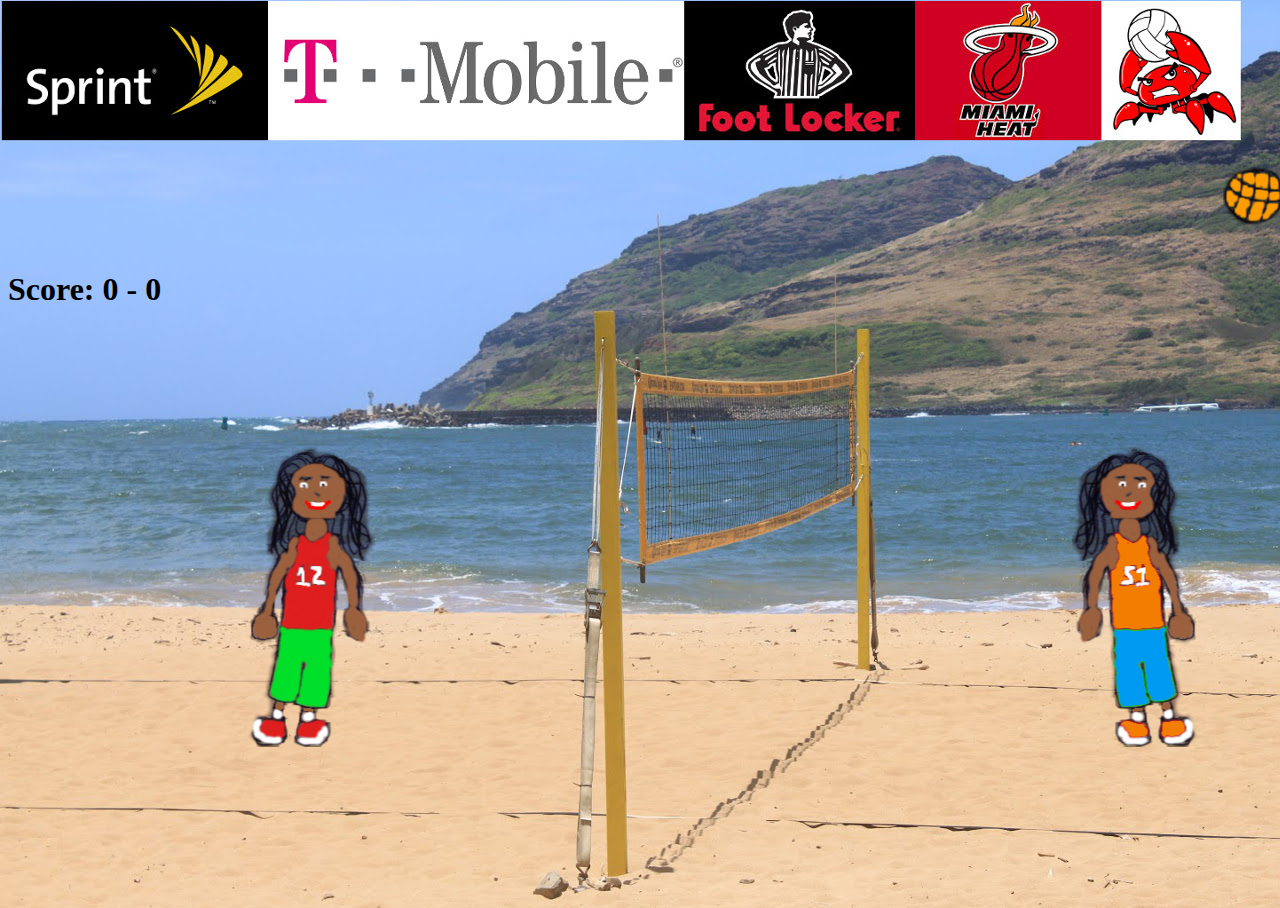
<file: volleyball/index.html>
<!DOCTYPE html>
<html>
  <head>
    <title>Volleyball Game</title>
    <script data-main="js/main" src="js/require.js"></script>
    <style>
      body {
        background: url('images/volleyball-background.jpg');
      }
      #score {
        position: absolute;
        top: 250px;
      }
    </style>
  </head>

  <body>
    <h1 id="score">Score: <span id="score-player1">0</span> - <span id="score-player2">0</span></h1>
  </body>
</html>
</file>
